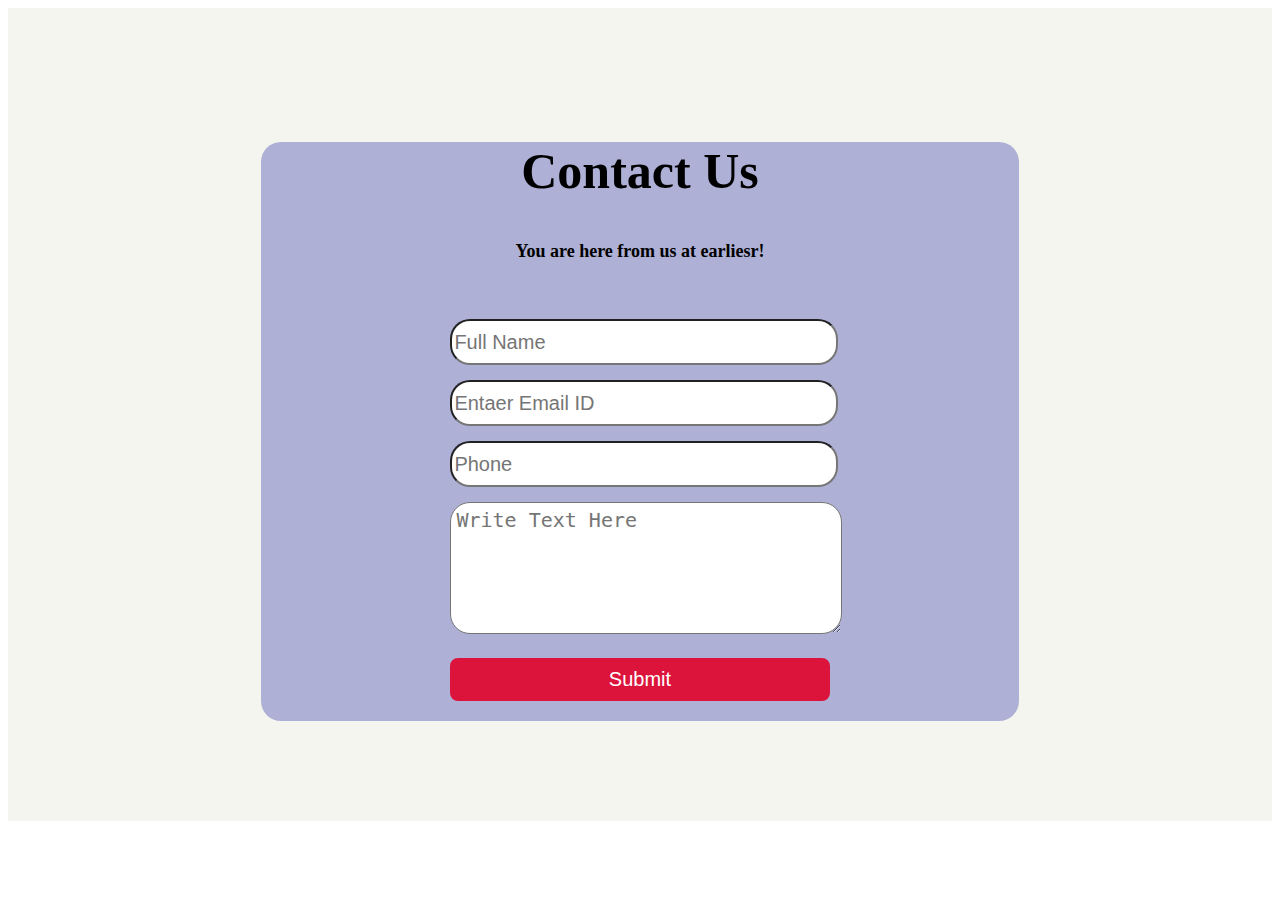
<file: form.html>
<!DOCTYPE html>
<html lang="en">
<head>
    <meta charset="UTF-8">
    <meta http-equiv="X-UA-Compatible" content="IE=edge">
    <meta name="viewport" content="width=device-width, initial-scale=1.0">
    <title>Document</title>
    <style>
        /* fourth sectoin  contact start */
.contactSection{
    background-color: rgb(244, 245, 239);
    padding: 100px 0;
}
.contactSection h1{
    color: black;
    font-size: 50px;
    font-weight:bold;
    text-align: center;
}

.contactSection h6{
    color: black;
    font-size: 18px;
    text-align: center;
}
.contactUs{
    width: 60%;
    margin: 0 20%;
    border-radius: 20px;
    background: rgb(174, 176, 213);
}
.center{
    width: 50%;
    padding:0 25%;
    align-items: center;
}
.input{
    height: 40px;
    border-radius: 20px;
    width: 100%;
    margin-top: 15px;
    font-size: 20px;
    
}
.textarea{
    font-size: 20px;
    margin-top: 15px;
    width: 100%;
    padding: 5px;
    border-radius: 20px;
}

.btn{
    display: inline-block;
    background-color: crimson;
    color: white;
    font-size: 20px;
    width: 100%;
    padding: 8px 10px;
    margin: 20px 0;
    border-radius: 8px;
    border: 2px solid crimson;
    transition: all 0.5s ease;
}
.btn:hover{
    color: aqua;
    background: none;
}
/* fourth sectoin  contact end */

    </style>
</head>
<body>
    <!-- Section contact start  -->
    <section class="contactSection">
        <div class="contactUs">
            <h1>Contact Us</h1>
            <h6>You are here from us at earliesr!</h6>
            <div class="contact">
                <form action="" class="center">
                    <input type="text" required placeholder="Full Name" class="input">
                    <input type="email" required placeholder="Entaer Email ID" class="input">
                    <input type="Number" required placeholder="Phone" class="input">
                    <textarea name="" id="" placeholder="Write Text Here" cols="30" class="textarea" rows="5"></textarea>
                    <button type="submit" class="btn">Submit</button>
                </form>
            </div>
        </div>
    </section>
    <!-- Section contact end  -->
</body>
</html>
</file>
